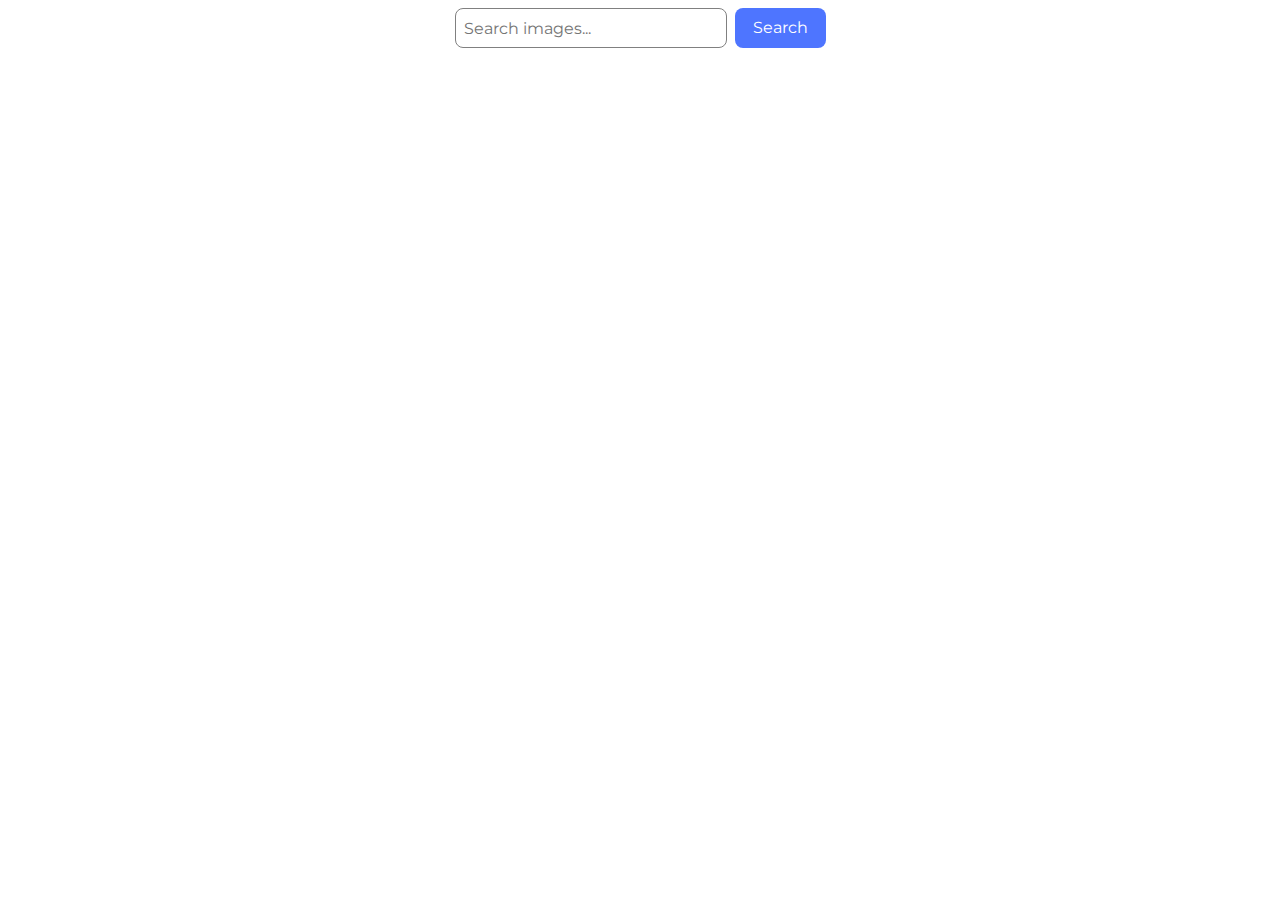
<file: src/index.html>
<!DOCTYPE html>
<html lang="en">
  <head>
    <meta charset="UTF-8" />
    <meta name="viewport" content="width=device-width, initial-scale=1.0" />
    <title>Homework 11</title>
    <link rel="stylesheet" href="./css/styles.css" />
    <link rel="preconnect" href="https://fonts.googleapis.com" />
    <link rel="preconnect" href="https://fonts.gstatic.com" crossorigin />
    <link
      href="https://fonts.googleapis.com/css2?family=Montserrat:ital,wght@0,100..900;1,100..900&display=swap"
      rel="stylesheet"
    />
  </head>
  <body>
    <form class="form">
      <input
        class="data-userInput"
        type="text"
        name="search-input"
        data-userInput
        placeholder="Search images..."
      />
      <button type="submit" class="submit-btn">Search</button>
    </form>

    <div class="container-loader">
      <div class="hidden-load">Loading...</div>
    </div>

    <div class="container-imgs"></div>

    <button type="button" class="load-morepics">Load</button>

    <script type="module" src="./main.js"></script>
  </body>
</html>
</file>
<file: src/css/styles.css>
body {
  display: flex;
  flex-direction: column;
  justify-content: center;
  align-items: center;
}

.form {
  display: flex;
  flex-direction: row;
  align-items: center;
  justify-content: center;
  gap: 8px;
  margin-bottom: 30px;
}

.submit-btn {
  background-color: #4e75ff;
  border: none;
  color: #ffffff;
  width: 91px;
  font-family: 'Montserrat';
  font-size: 16px;
  line-height: 1.5;
  letter-spacing: 4%;
  border-radius: 8px;
  padding: 8px 16px;
  transition: background-color 250ms cubic-bezier(0.4, 0, 0.2, 1);
}

.submit-btn:hover {
  background-color: #6c8cff;
}

input[data-userInput] {
  width: 272px;
  height: 40px;
  border-radius: 8px;
  border: 1px solid #808080;
  color: #808080;
  font-family: 'Montserrat';
  font-size: 16px;
  line-height: 1.5;
  letter-spacing: 4%;
  padding: 8px;
  box-sizing: border-box;
  outline: none;
  transition: border 250ms cubic-bezier(0.4, 0, 0.2, 1);
}

input[data-userInput]::placeholder {
  font-family: 'Montserrat';
  font-size: 16px;
  line-height: 1.5;
  letter-spacing: 4%;
}

input[data-userInput]:hover {
  border: 1px solid #000000;
}

input[data-userInput]:active {
  border: 1px solid #4e75ff;
}

.container-imgs {
  display: flex;
  flex-direction: row;
  flex-wrap: wrap;
  gap: 24px 24px;
  justify-content: center;
  align-items: center;
}

.gallery {
  display: flex;
  flex-direction: column;
  flex-wrap: wrap;
  gap: 24px;
  width: 360px;
  height: 200px;
  gap: 0;
  border: 1px solid #808080;
}

.container-img-wrap {
  width: 360px;
  height: 140px;
  overflow: hidden;
}

.container-img-wrap > img {
  width: 100%;
  height: auto;
}

.image-descrip {
  display: flex;
  flex-direction: column;
  justify-content: center;
  align-items: center;
  text-align: center;
  font-family: 'Montserrat';
  font-size: 12px;
  line-height: 1.33;
  letter-spacing: 4%;
  height: 60px;
  box-sizing: content-box;
}

.td-descrip {
  font-weight: 600;
}

td {
  padding: 10px;
}

.hidden-load {
  display: none;
  text-align: center;
}

.loader {
  font-size: 48px;
  display: inline-block;
  font-family: Arial, Helvetica, sans-serif;
  font-weight: bold;
  color: rgb(88, 209, 133);
  letter-spacing: 2px;
  position: relative;
  text-align: center;
}

.loader::after {
  content: 'Loading';
  position: absolute;
  text-align: center;
  left: 0;
  top: 0;
  color: #fff;
  width: 100%;
  height: 100%;
  overflow: hidden;
  box-sizing: border-box;
  animation: animloader 10s ease-in infinite;
}

@keyframes animloader {
  0% {
    width: 0%;
  }
  100% {
    width: 100%;
  }
}

.container-loader {
  display: flex;
  justify-content: center;
  align-items: center;
}

/* //////////////=============/////////////////// */

.iziToast-body {
  display: flex;
  flex-direction: row;
  flex-wrap: wrap;
  align-items: center;
}

.iziToast-close {
  height: 16px;
  width: 16px;
}

.load-morepics {
  background-color: #4e75ff;
  display: none;
  text-align: center;
  border: none;
  color: #ffffff;
  width: 91px;
  font-family: 'Montserrat';
  font-size: 16px;
  line-height: 1.5;
  letter-spacing: 4%;
  border-radius: 8px;
  padding: 8px 16px;
  transition: background-color 250ms cubic-bezier(0.4, 0, 0.2, 1);
}

.load-morepics-on {
  display: inline-block;
  margin-top: 20px;
}

.load-morepics:hover {
  background-color: #6c8cff;
}

div.sl-counter>span{
  color:transparent;
}

.sl-counter{
  display: none !important;
}
</file>
